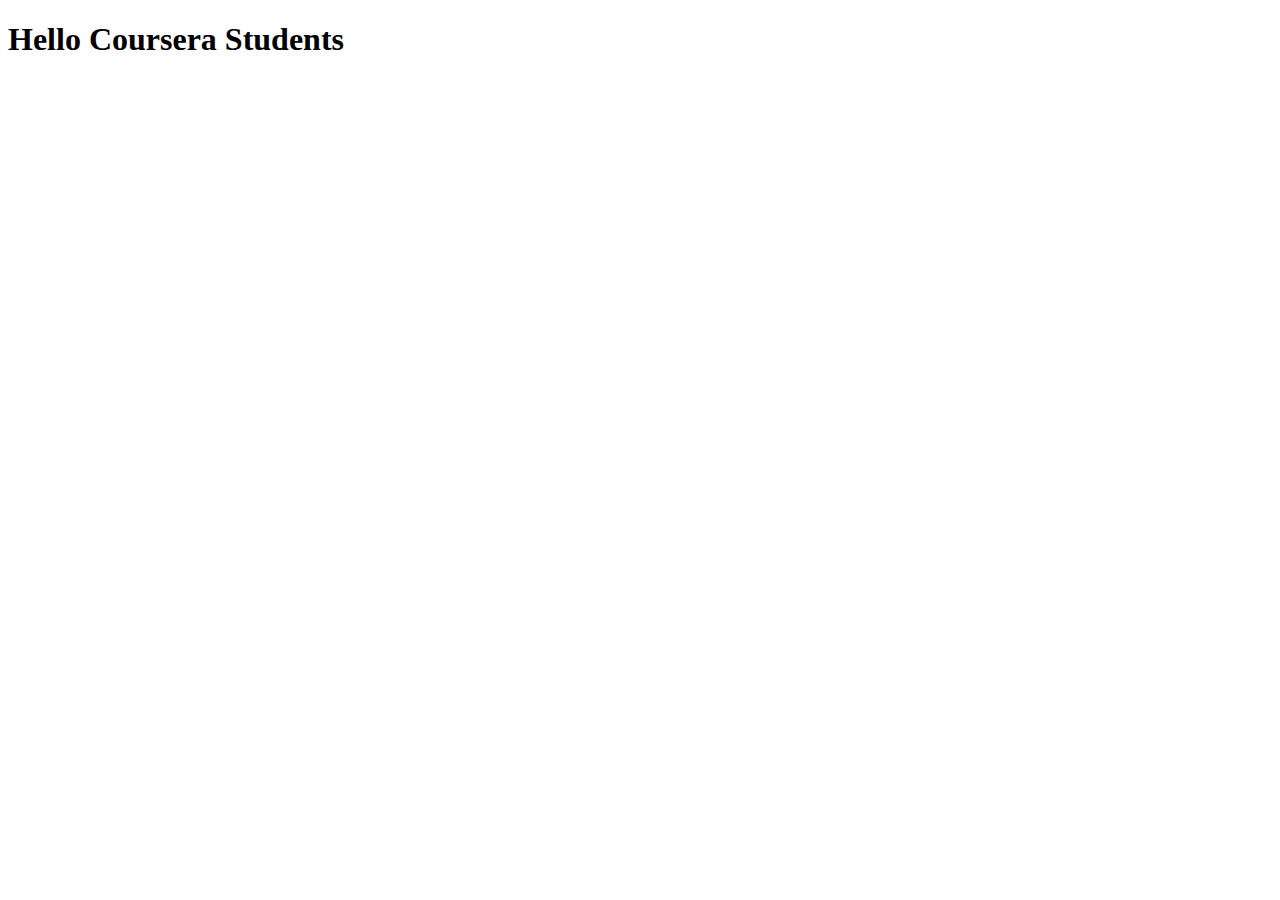
<file: index.html>
<!doctype html>

<html>

<head>
    <title>Hello Coursera</title>
    <meta charset="UTF-8">
    <meta name="viewport" content="initial-scale=1.0">
</head>

<body>
    <h1>Hello Coursera Students</h1>
</body>

</html>
</file>
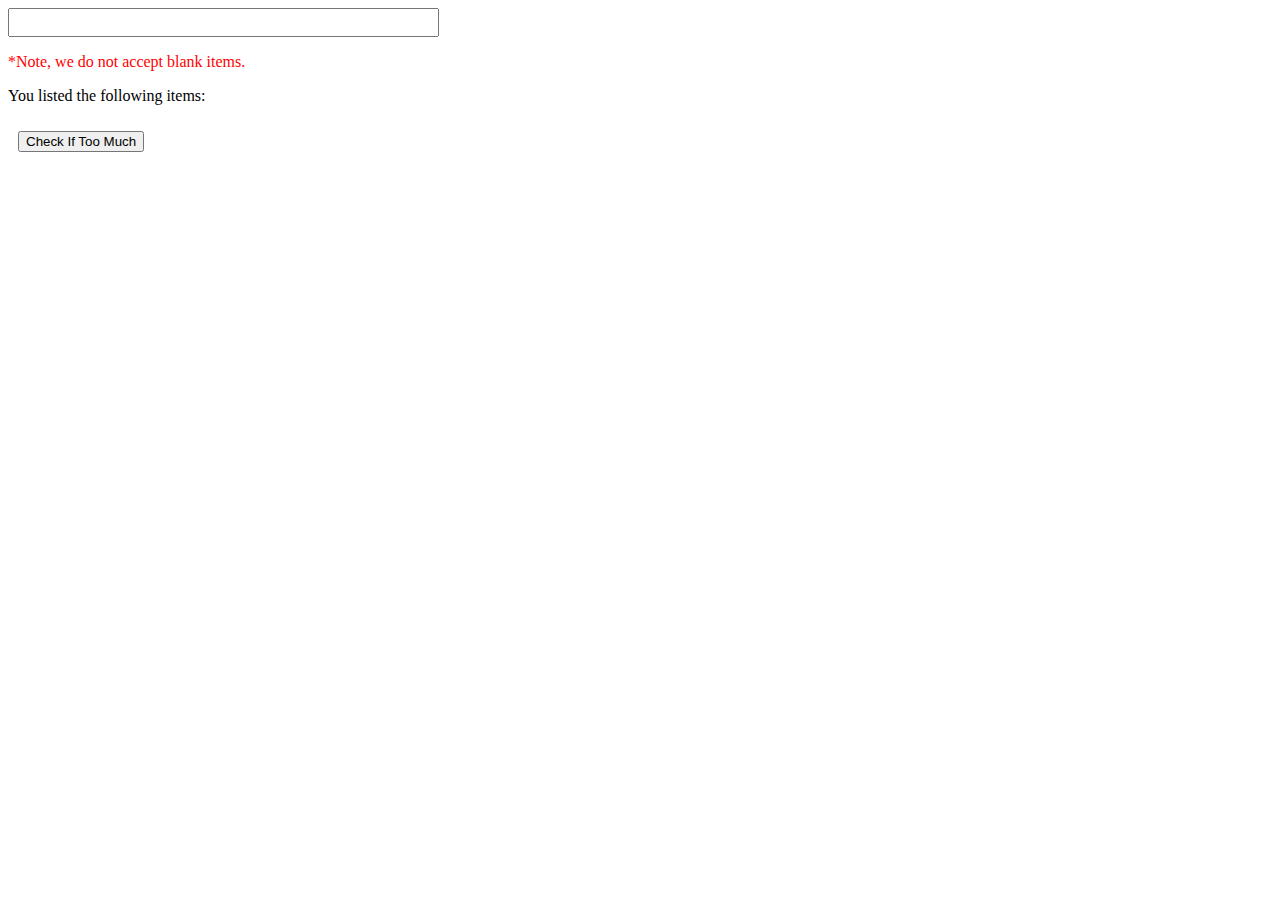
<file: module1-solution/index.html>
<!doctype html>

<html ng-app="myApp">

<head>
    <title>Page Title</title>
    <meta charset="UTF-8">
    <meta name="viewport" content="initial-scale=1.0">
    <script type="application/x-javascript" src="angular.min.js"></script>
    <script type="application/ecmascript" src="app.js"></script>

    <link rel="stylesheet" href="style.css">
</head>

<body ng-controller="MyController">
    <div id="input">
        <input type="text" class="input" ng-model="items" size="50" />
    </div>
    <p class="note">*Note, we do not accept blank items.</p>
    <p>You listed the following items: {{listedItems}}</p>
    <p ng-bind="message"></p>
    <div id="button" class="button">
        <button ng-click="countItems()">Check If Too Much</button>
    </div>


</body>

</html>
</file>
<file: module1-solution/style.css>
.input {
    padding: 5px;
}

.button {
    padding: 10px;
}

.note {
    color: red;
}
</file>
